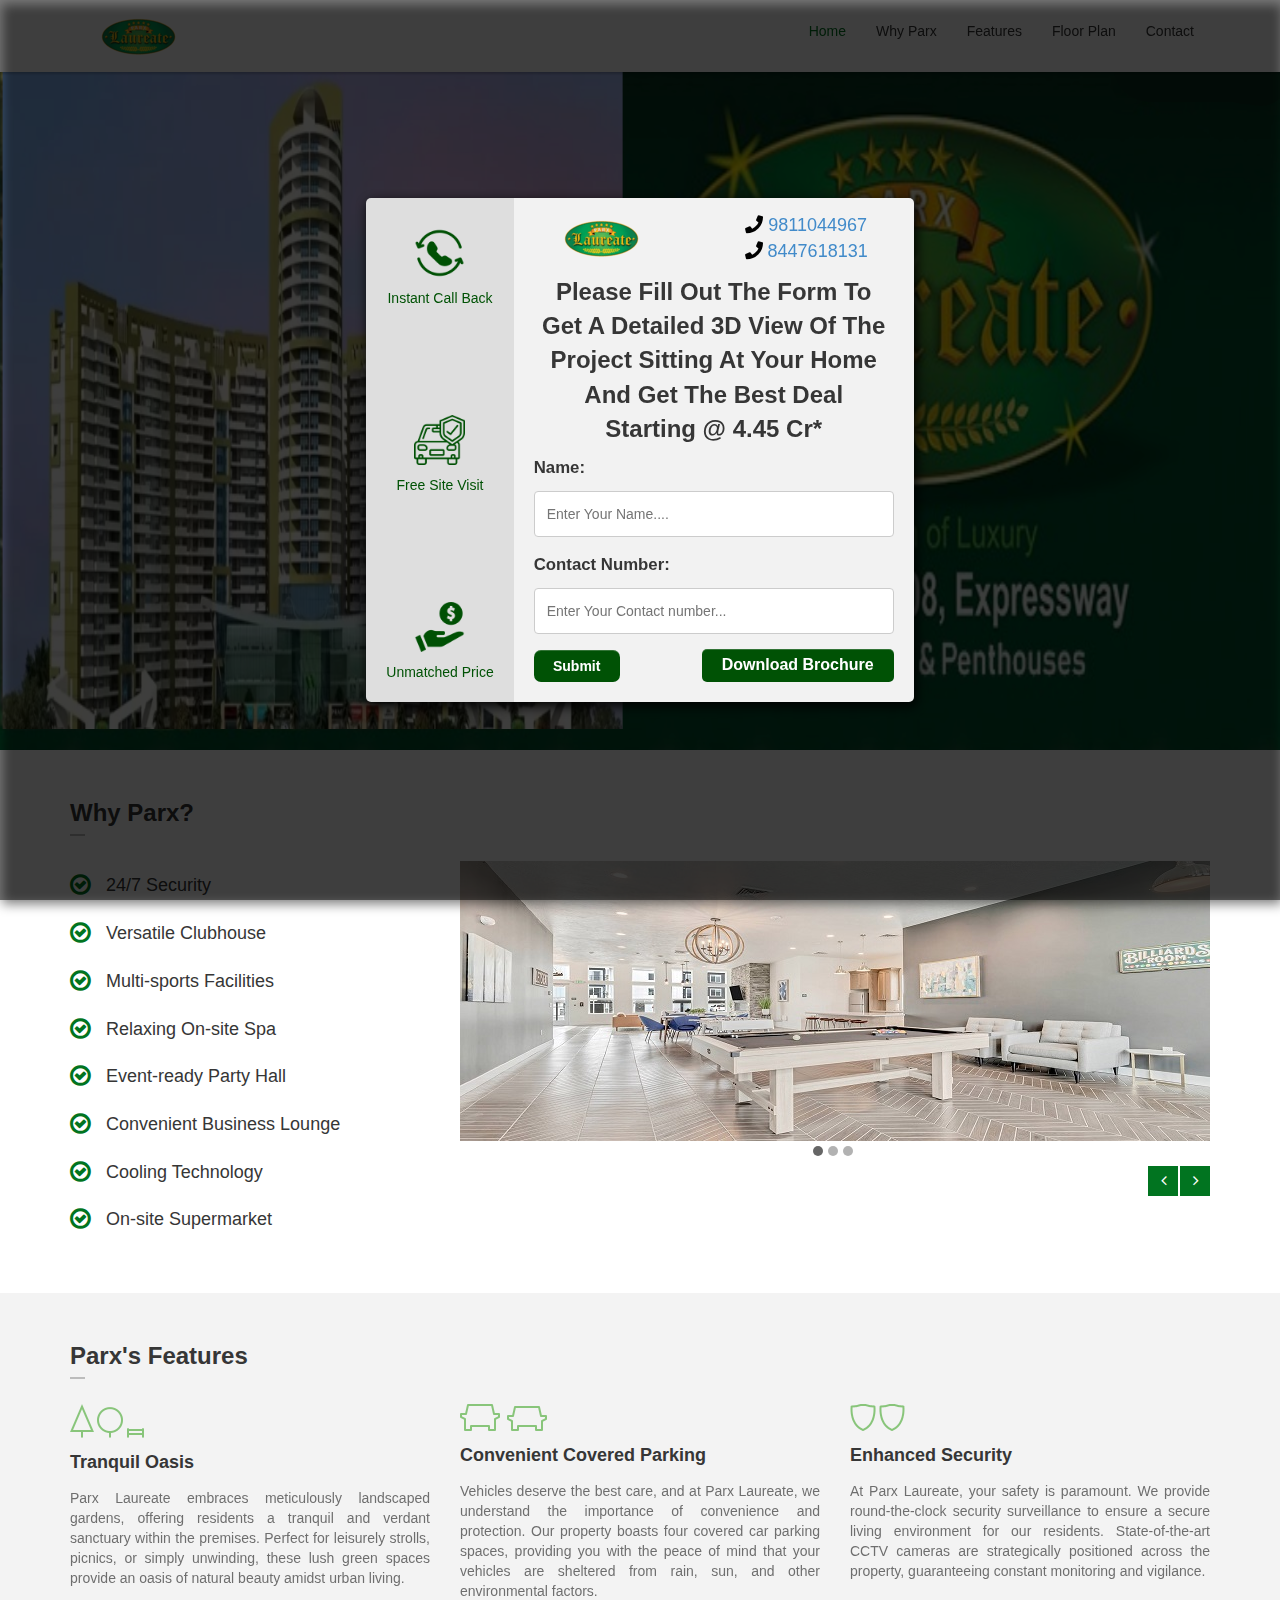
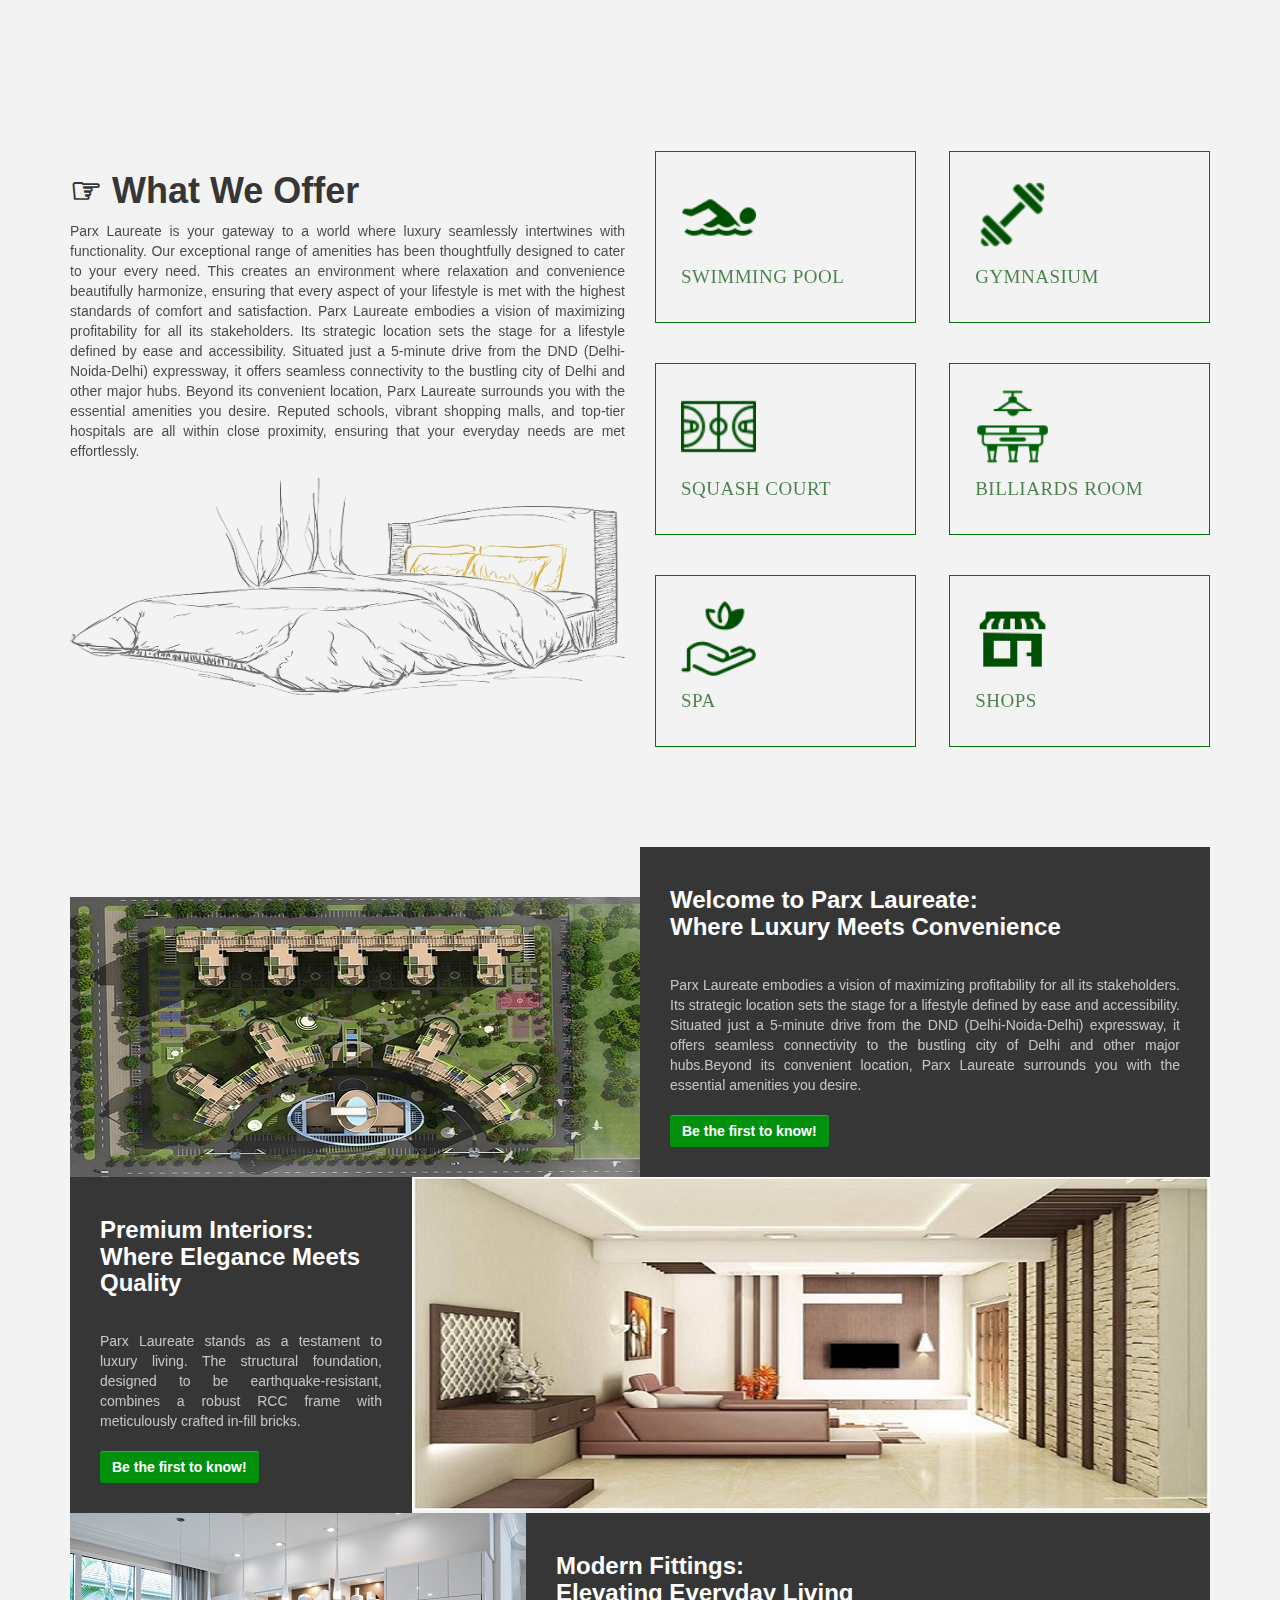
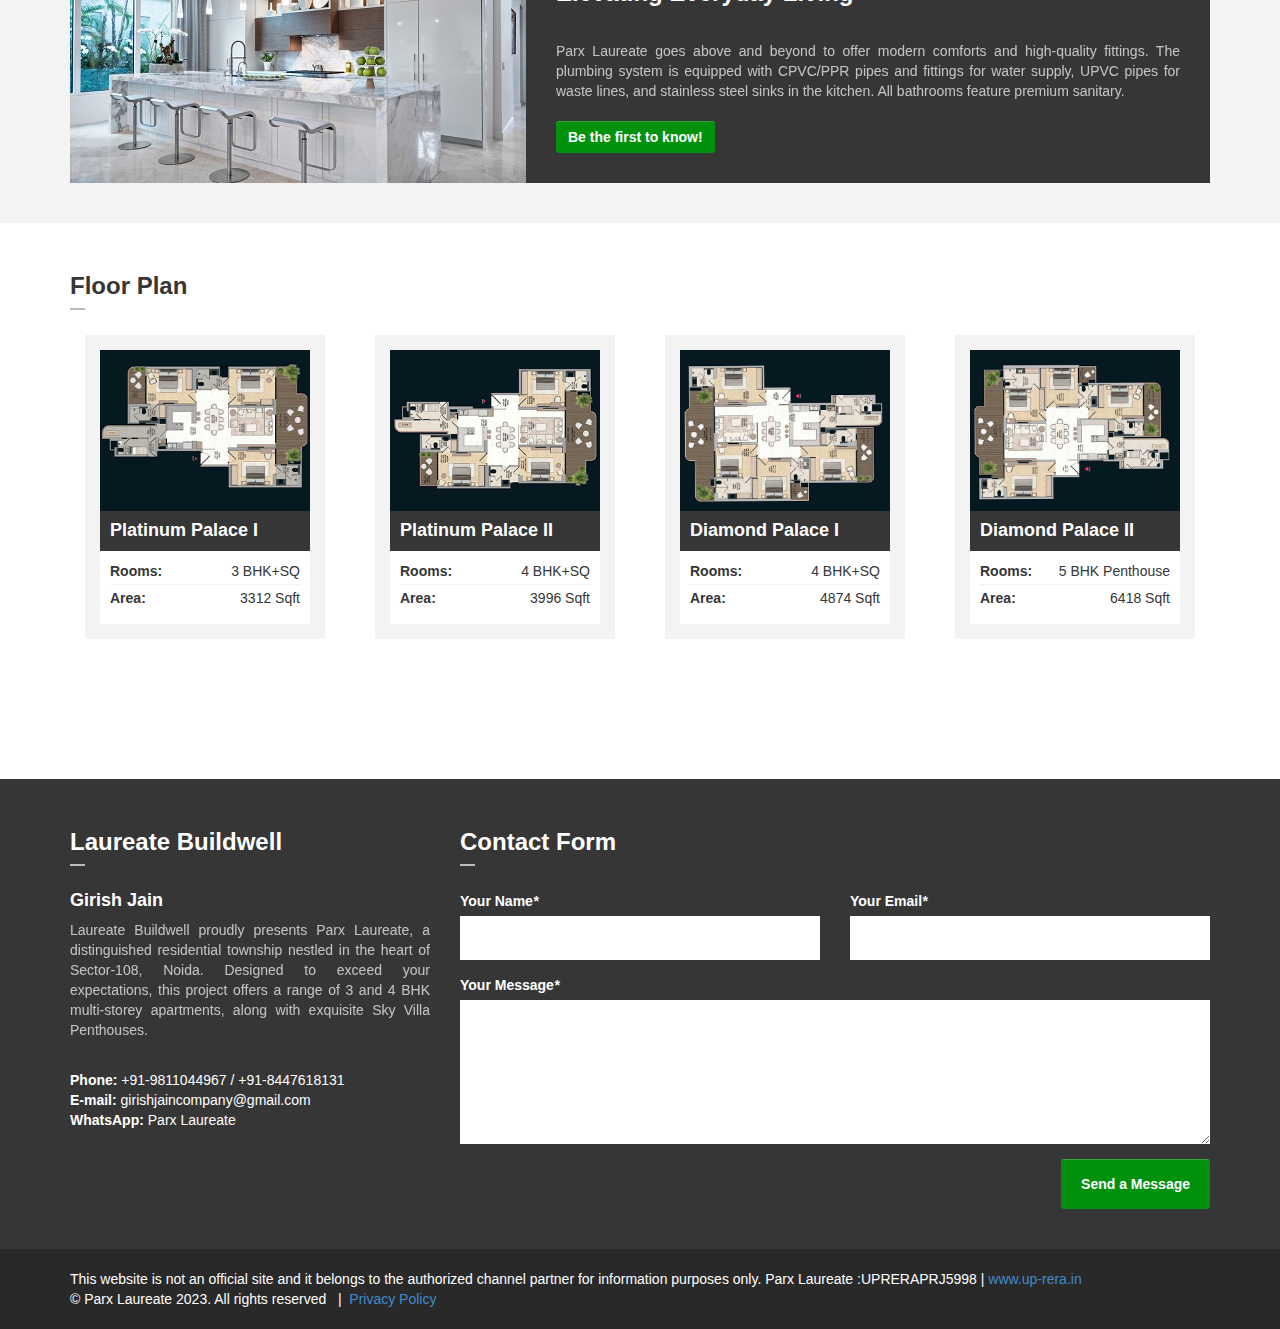
<file: index.html>
<!DOCTYPE html>

<html lang="en-US">
    <head>
        
        <meta charset="UTF-8" />
        <meta name="viewport" content="width=device-width, initial-scale=1.0" />
        <meta name="author" content="Theme Starz" />
        <!-- Add Favicon -->
        <link rel="icon" href="assets/img/l0g0.png" type="image/x-icon" />    
        <link href="assets/fonts/font-awesome-4.0.3/css/font-awesome.min.css" rel="stylesheet" type="text/css" />
        <link rel="stylesheet" href="assets/bootstrap/css/bootstrap.css" type="text/css" />
        <link rel="stylesheet" href="assets/css/owl.carousel.css" type="text/css" />
        <link rel="stylesheet" href="assets/css/magnific-popup.css" type="text/css" />
        <link rel="stylesheet" href="assets/css/style.css" type="text/css" />
        <link
        rel="stylesheet"
        href="https://cdnjs.cloudflare.com/ajax/libs/font-awesome/5.11.2/css/all.min.css"
      />
        <title>Parx Laureate 3/4BHK</title>
    </head>
    
  <body data-spy="scroll" data-target=".navigation" data-offset="90">
   
    <div class="contact_center_c">
      <div class="contact-form-brocher">
        <div>
            <img class="logo00" src="./assets/img/telephone_1667137.png" alt="Logo 1">
            <div class="text">
              Instant Call Back
          </div>
        </div>
        
 
        <div>
            <img class="logo00" src="./assets/img/car-insurance_1518610.png" alt="Logo 2">
            <div class="text">
              Free Site Visit
          </div>
        </div>
        

        <div>
            <img class="logo00" src="./assets/img/coin_2434461.png" alt="Logo 3">
            <div class="text">
              Unmatched Price
          </div>
        </div>
        
    </div>
    <div class="contact-form-containerxx">
      <div class="imagelg">
        <img
        src="./assets/img/logo001.png"
        alt="Your Logo"
        class="contact-form-logo"
        />
      </div>
      
      <div class="contact-form-conhed">
        Please Fill Out The Form To Get A Detailed 3D View Of The Project Sitting At Your Home And Get The Best Deal <br> Starting @ 4.45 Cr*
      </div>
      <form id="contact-form-myForm" class="contact-form-form">
        <label for="contact-form-Name" class="contact-form-label">Name:</label>
        <input
          type="text"
          id="contact-form-Name"
          name="contact-name"
          placeholder="Enter Your Name...."
          required
          class="contact-form-input"
        />
        <label for="contact-form-phone" class="contact-form-label">Contact Number:</label>
        <input
          type="text"
          id="contact-form-phone"
          name="contact-phone"
          placeholder="Enter Your Contact number..."
          required
          class="contact-form-input"
          minlength="10"
          pattern="^[9876][0-9]{9}$"/>
        <button type="submit" class="contact-form-formbut">Submit</button>
        <button type="submit" class="contact-form-formbut1">Download Brochure</button>
      </form>
      <div class="contact-form-contdie">
        <a href="tel:9811044967">
          <i class="fas fa-phone" style="color: black"></i>
          9811044967
        </a>
        <a href="tel:9811044967">
          <i class="fas fa-phone" style="color: black"></i>
          8447618131
        </a>
      </div>
      <div class="contact-form-cross">      <!--cross sign-->
        <!-- <p>X </p> -->
      </div>
      </div>
    </div>
    <section id="home"></section>
    <div class="wrapper">
      <div class="navigation fixed">
        <div class="container">
          <header class="navbar" id="top" role="banner">
            <div class="navbar-header">
              <button
                class="navbar-toggle"
                type="button"
                data-toggle="collapse"
                data-target=".bs-navbar-collapse"
              >
                <span class="sr-only">Toggle navigation</span>
                <span class="icon-bar"></span>
                <span class="icon-bar"></span>
                <span class="icon-bar"></span>
              </button>
              <div class="navbar-brand nav" id="brand">
                <a href="index.html"
                  ><img src="assets/img/logo001.png" alt="brand"
                /></a>
              </div>
            </div>
            <nav
              class="collapse navbar-collapse bs-navbar-collapse navbar-right"
              role="navigation"
            >
              <ul class="nav navbar-nav">
                <li class="active"><a href="#home">Home</a></li>
                <li><a href="#features">Why Parx</a></li>
                <li><a href="#features-boxes">Features</a></li>
                <li><a href="#properties">Floor Plan</a></li>
                <li><a   href=""
                   id="open-contact-form">Contact</a></li>
              </ul>
            </nav>
          </header>
        </div>
      </div>

      <section id="slider">
        <div class="flexslider loading">
          <div id="loading-icon"><i class="fa fa-cog fa-spin"></i></div>
          <ul class="slides">
            <li class="slide"><img class="main1" src="assets/img/bg2.png" alt="" /></li>
            <li class="slide"><img class="main1" src="assets/img/bg11.png" alt="" /></li>
            <!-- <li class="slide"><img class="main1" src="assets/img/bg3.jpg" alt="" /></li> -->
          </ul>
        </div>
        <!-- <div class="slider-banner">
          <div class="container">
            <div class="row custom-column">
              <div class="col-md-8 col-sm-8">
                <div class="title">
                  <h2 class="subtitle111">Possession By 2024 </h2>
                  <h3>Call Now : &#160<a class="hidingno" href="tel:9811044967"> 9811044967</a> &#160/&#160 <a class="hidingno" href="tel:8447618131">8447618131</a></h3>
                </div>
              </div>
              <div class="col-md-4 col-sm-4">
                <div class="form-slider-wrapper">
                  <header>
                    <h3>Get The Best Deal Now!</h3>
                    <h2>📞<a href="tel:9811044967">9811044967</a></h2>
                  </header>
                  <hr />
                  <form  id="myForm">
                    <div class="form-group">
                      <label for="name">Your Name<em>*</em></label>
                      <input
                        type="text"
                        class="form-control"
                        id="name"
                        name="from_name"
                        required
                      />
                    </div>
                    <div class="form-group">
                      <label for="email">Your Email<em>*</em></label>
                      <input
                        type="email"
                        class="form-control"
                        id="email"
                        name="from_mail"
                        required
                      />
                    </div>
                    <div class="form-group">
                      <label for="phone">Your Phone<em>*</em></label>
                      <input
                        type="text"
                        class="form-control"
                        id="phone"
                        name="from_phone"
                        required
                      />
                    </div>
                    <div class="form-group">
                      <div id="form-slider-status"></div>
                      <button
                        type="submit"
                        id="form-slider-submit"
                        class="btn btn-default"
                      >
                          Get Notified!
                        </button>
                    </div>
                  </form>
                  <figure>*Required Fields</figure>
                </div>
              </div>
            </div>
          </div>
        </div> -->
      </section>
      
      
      <section id="features" class="block">
        <div class="container">
          <header><h3>Why Parx?</h3></header>
          <div class="row">
            <div class="col-md-4 col-sm-4">
              <ul class="features-list">
                <li>24/7 Security</li>
                <li>Versatile Clubhouse
                </li>
                <li>Multi-sports Facilities</li>
                <li>Relaxing On-site Spa
                </li>
                <li>Event-ready Party Hall
                </li>
                <li>Convenient Business Lounge</li>
                <li>Cooling Technology</li>
                <li>On-site Supermarket</li>
              </ul>
            </div>
            <div class="col-md-8 col-sm-8">
              <div class="image-carousel">
                <div class="image-carousel-slide">
                    <a href="assets/img/s1.jpg" class="image-popup">
                        <img src="assets/img/s1.jpg" alt="" />
                      </a>
                </div>
                <div class="image-carousel-slide">
                    <a href="assets/img/s2.jpg" class="image-popup">
                        <img src="assets/img/s2.jpg" alt="" />
                      </a>
                  
                </div>
                <div class="image-carousel-slide">
                  <a href="assets/img/s3.jpg" class="image-popup">
                    <img src="assets/img/s3.jpg" alt="" />
                  </a>
                </div>
              </div>
            </div>
          </div>
        </div>
      </section>
      <section id="features-boxes" class="block background-color-grey-light">
        <div class="container">
          <header><h3>Parx's Features</h3></header>
          <div class="row">
            <div class="col-md-4 col-sm-4">
              <div class="feature-box">
                <header>
                  <img src="assets/img/icon-01.png" alt="" />
                  <h4>Tranquil Oasis

                  </h4>
                </header>
                <p>Parx Laureate embraces meticulously landscaped gardens, offering residents a tranquil and verdant sanctuary within the premises. Perfect for leisurely strolls, picnics, or simply unwinding, these lush green spaces provide an oasis of natural beauty amidst urban living.
                </p>
              </div>
            </div>
            <div class="col-md-4 col-sm-4">
              <div class="feature-box">
                <header>
                  <img src="assets/img/icon-02.png" alt="" />
                  <h4>Convenient Covered Parking</h4>
                </header>
                <p>Vehicles deserve the best care, and at Parx Laureate, we understand the importance of convenience and protection. Our property boasts four covered car parking spaces, providing you with the peace of mind that your vehicles are sheltered from rain, sun, and other environmental factors. 
                </p>
              </div>
            </div>
            <div class="col-md-4 col-sm-4">
              <div class="feature-box">
                <header>
                  <img src="assets/img/icon-03.png" alt="" />
                  <h4>Enhanced Security</h4>
                </header>
                <p>
                  At Parx Laureate, your safety is paramount. We provide round-the-clock security surveillance to ensure a secure living environment for our residents. State-of-the-art CCTV cameras are strategically positioned across the property, guaranteeing constant monitoring and vigilance.
                </p>
              </div>
            </div>
          </div>
        </div>
      </section>
      <section>
        <div class="container-fluid amenities-container" id="amenities">
          <div class="container">
            <div class="row">
              <div class="col-sm-12 col-md-6 col-lg-6 left-col">
                <header><h2>&#9758; What We Offer</h2></header>
                <p></p>
                <p>
                  Parx Laureate is your gateway to a world where luxury seamlessly intertwines with functionality. Our exceptional range of amenities has been thoughtfully designed to cater to your every need. This creates an environment where relaxation and convenience beautifully harmonize, ensuring that every aspect of your lifestyle is met with the highest standards of comfort and satisfaction.

                  Parx Laureate embodies a vision of maximizing profitability for all its stakeholders. Its strategic location sets the stage for a lifestyle defined by ease and accessibility. Situated just a 5-minute drive from the DND (Delhi-Noida-Delhi) expressway, it offers seamless connectivity to the bustling city of Delhi and other major hubs.

                  Beyond its convenient location, Parx Laureate surrounds you with the essential amenities you desire. Reputed schools, vibrant shopping malls, and top-tier hospitals are all within close proximity, ensuring that your everyday needs are met effortlessly.
                </p>
                <div class="spaiage"><img
                  src="./assets/img/sketch-furniture-bedroom-drawing-bed-041b248ef4af1d0eb52ffbd78ba34c5f-removebg-preview.png"
                  alt="PARX LAUREATE"
                /></div>
                
              </div>
              <div class="col-sm-12 col-md-6 col-lg-6 right-col">
                <div class="amenities-container-box">
                  <div class="amenity-box">
                    <img
                      src="./assets/img/icons8-swimming-64.png"
                      alt="PARX LAUREATE"
                      class="img-fluid amenities-img"
                    />
                    <p>SWIMMING POOL</p>
                    <!-- <p class="amenity-p-content">2100+ car parks, including valet service, for hassle-free shopping and dining</p> -->
                  </div>
                  <div class="amenity-box">
                    <img
                      src="./assets/img/icons8-gym-50.png"
                      alt="PARX LAUREATE"
                      class="img-fluid amenities-img"
                    />
                    <p>GYMNASIUM</p>
                    <!-- <p class="amenity-p-content">Unwavering protection: 24/7 security to enhance your mall experience confidently.</p> -->
                  </div>
                  <div class="amenity-box">
                    <img
                      src="./assets/img/icons8-basketball-court-50.png"
                      alt="PARX LAUREATE"
                      class="img-fluid amenities-img"
                    />
                    <p>SQUASH COURT</p>
                    <!-- <p class="amenity-p-content">Effortless shopping, just steps away from Direct Access Metro Station.</p> -->
                  </div>
                  <div class="amenity-box">
                    <img
                      src="./assets/img/icons8-pool-table-68.png"
                      alt="PARX LAUREATE"
                      class="img-fluid amenities-img"
                    />
                    <p>BILLIARDS ROOM</p>
                    <!-- <p class="amenity-p-content">Enjoy smooth movement with wide 5.5-9m corridors for ultimate convenience.</p> -->
                  </div>
                  <div class="amenity-box">
                    <img
                      src="./assets/img/icons8-spa-care-64.png"
                      alt="PARX LAUREATE"
                      class="img-fluid amenities-img"
                    />
                    <p>SPA</p>
                    <!-- <p class="amenity-p-content">Enjoy smooth movement with wide 5.5-9m corridors for ultimate convenience.</p> -->
                  </div>
                  <div class="amenity-box">
                    <img
                      src="./assets/img/icons8-shop-64.png"
                      alt="PARX LAUREATE"
                      class="img-fluid amenities-img"
                    />
                    <p>SHOPS</p>
                    <!-- <p class="amenity-p-content">Enjoy smooth movement with wide 5.5-9m corridors for ultimate convenience.</p> -->
                  </div>
                </div>
              </div>
            </div>
          </div>
        </div>
      </section>
      <section id="boxes" class="block background-color-grey-light">
        <div class="container">
          <div class="box">
            <div class="image width-50 pull-left">
              <img src="assets/img/do1.jpg" class="top-50" alt="" />
            </div>
            <div class="description width-50">
              <div class="description-wrapper">
                <header>
                  <h3>
                    Welcome to Parx Laureate:  <br />
                    Where Luxury Meets Convenience
                  </h3>
                </header>
                <p>
                  Parx Laureate embodies a vision of maximizing profitability for all its stakeholders. Its strategic location sets the stage for a lifestyle defined by ease and accessibility. Situated just a 5-minute drive from the DND (Delhi-Noida-Delhi) expressway, it offers seamless connectivity to the bustling city of Delhi and other major hubs.Beyond its convenient location, Parx Laureate surrounds you with the essential amenities you desire.
                </p>
                <a href="#home" class="btn roll">Be the first to know!</a>
              </div>
            </div>
          </div>
          <div class="box">
            <div class="description width-30 pull-left">
              <div class="description-wrapper top-180">
                <header><h3>
                  Premium Interiors: Where Elegance Meets Quality</h3></header>
                <p>
                  Parx Laureate stands as a testament to luxury living. The structural foundation, designed to be earthquake-resistant, combines a robust RCC frame with meticulously crafted in-fill bricks.
                </p>
                <a href="#home" class="btn roll">Be the first to know!</a>
              </div>
            </div>
            <div class="image width-70">
              <img src="assets/img/d02.jpg" alt="" />
            </div>
          </div>
          <!-- <section class="video">
            <iframe width="944" height="531" src="https://www.youtube.com/embed/_XMeqGXvhHc" title="Mahagun Manorialle | Sample Flat Tour | Construction Update | Noida Sector 128 | Girish Jain" frameborder="0" allow="accelerometer; autoplay; clipboard-write; encrypted-media; gyroscope; picture-in-picture; web-share" allowfullscreen></iframe>

          </section> -->
          <div class="box with-empty-space">
            <div class="width-40 pull-left">
              <div class="empty-space">
                <img src="assets/img/do3.jpg" alt="" />
              </div>
            </div>
            <div class="description width-60">
              <div class="description-wrapper">
                <header>
                  <h3>
                    Modern  Fittings:  <br />
                    Elevating Everyday Living
                  </h3>
                </header>
                <p>
                  Parx Laureate goes above and beyond to offer modern comforts and high-quality fittings. The plumbing system is equipped with CPVC/PPR pipes and fittings for water supply, UPVC pipes for waste lines, and stainless steel sinks in the kitchen. All bathrooms feature premium sanitary.
                </p>
                <a href="#home" class="btn roll">Be the first to know!</a>
              </div>
            </div>
          </div>
        </div>
      </section>
      <section id="properties" class="block">
        <div class="container">
          <header><h3>Floor Plan</h3></header>
          <link
            rel="stylesheet"
            href="https://unpkg.com/swiper/swiper-bundle.min.css"
          />
          <script src="https://unpkg.com/swiper/swiper-bundle.min.js"></script>

          <div class="swiper-container">
            <div class="swiper-wrapper">
              <div class="swiper-slide">
                <div class="col-md-3 col-sm-3">
                  <div class="property-wrapper">
                    <div class="property">
                      <a href="#home">
                        <div class="image-wrapper">
                          <img src="assets/img/3bhk-1.png" alt="" />
                        </div>
                      </a>
                      <header><h4>Platinum Palace I</h4></header>
                      <div class="description">
                        <dl>
                          <dt>Rooms:</dt>
                          <dd>3 BHK+SQ</dd>
                          <dt>Area:</dt>
                          <dd>3312 Sqft</dd>
                        </dl>
                      </div>
                    </div>
                  </div>
                </div>
              </div>

              <div class="swiper-slide">
                <div class="col-md-3 col-sm-3">
                  <div class="property-wrapper">
                    <div class="property">
                        <a href="#home">
                        <div class="image-wrapper">
                          <img src="assets/img/3bhk-2.png" alt="" />
                        </div>
                      </a>
                      <header><h4>Platinum Palace II</h4></header>
                      <div class="description">
                        <dl>
                          <dt>Rooms:</dt>
                          <dd>4 BHK+SQ</dd>
                          <dt>Area:</dt>
                          <dd>3996 Sqft</dd>
                        </dl>
                      </div>
                    </div>
                  </div>
                </div>
              </div>

              <div class="swiper-slide">
                <div class="col-md-3 col-sm-3">
                  <div class="property-wrapper">
                    <div class="property">
                        <a href="#home">
                        <div class="image-wrapper">
                          <img src="assets/img/4bhk-1.png" alt="" />
                        </div>
                      </a>
                      <header><h4>Diamond Palace I</h4></header>
                      <div class="description">
                        <dl>
                          <dt>Rooms:</dt>
                          <dd>4 BHK+SQ</dd>
                          <dt>Area:</dt>
                          <dd>4874 Sqft</dl>
                        </dl>
                      </div>
                    </div>
                  </div>
                </div>
              </div>

              <div class="swiper-slide">
                <div class="col-md-3 col-sm-3">
                  <div class="property-wrapper">
                    <div class="property">
                        <a href="#home">
                        <div class="image-wrapper">
                          <img src="assets/img/4bhk-2.png" alt="" />
                        </div>
                      </a>
                      <header><h4>Diamond Palace II</h4></header>
                      <div class="description">
                        <dl>
                          <dt>Rooms:</dt>
                          <dd>5 BHK Penthouse</dd>
                          <dt>Area:</dt>
                          <dd>6418 Sqft</dd>
                        </dl>
                      </div>
                    </div>
                  </div>
                </div>
              </div>

              <!-- <div class="swiper-slide">
                <div class="col-md-3 col-sm-3">
                  <div class="property-wrapper">
                    <div class="property">
                        <a href="#home">
                        <div class="image-wrapper">
                          <img src="assets/img/4bhk-1.png" alt="" />
                        </div>
                      </a>
                      <header><h4>Sapphire Palace I</h4></header>
                      <div class="description">
                        <dl>
                          <dt>Rooms:</dt>
                          <dd>5BHK</dd>
                          <dt>Area:</dt>
                          <dd>5900 Sqft</dd>
                        </dl>
                      </div>
                    </div>
                  </div>
                </div>
              </div>

              <div class="swiper-slide">
                <div class="col-md-3 col-sm-3">
                  <div class="property-wrapper">
                    <div class="property">
                        <a href="#home">
                        <div class="image-wrapper">
                          <img src="assets/img/4bhk-2.png" alt="" />
                        </div>
                      </a>
                      <header><h4>Sapphire Palace II</h4></header>
                      <div class="description">
                        <dl>
                          <dt>Rooms:</dt>
                          <dd>5BHK</dd>
                          <dt>Area:</dt>
                          <dd>6100 Sqft</dd>
                        </dl>
                      </div>
                    </div>
                  </div>
                </div>
              </div>
            </div> -->

            <div class="swiper-button-next"></div>
            <div class="swiper-button-prev"></div>
          </div>

          <!-- Initialize Swiper -->
          <script>
            var swiper = new Swiper(".swiper-container", {
              slidesPerView: 1,
              spaceBetween: 20,
              navigation: {
                nextEl: ".swiper-button-next",
                prevEl: ".swiper-button-prev",
              },
              breakpoints: {
                601: {
                  slidesPerView: 4,
                },
              },
            });
          </script>
          
          
        </div>
      </section>
      <section id="testimonials" class="block">
        <div class="container">
          <div class="owl-carousel testimonials-carousel">
          </div>
        </div>
      </section>
      
      <section
        id="contact"
        class="block background-color-grey-dark has-dark-background"
      >
        <div class="container">
          <div class="row">
            <div class="col-md-4 col-sm-4">
              <header><h3>Laureate Buildwell</h3></header>
              <section class="agent">
                <div class="agent-id">
                  <div class="agent-wrapper">
                    <h4>Girish Jain</h4>
                    <p>
                      Laureate Buildwell proudly presents Parx Laureate, a distinguished residential township nestled in the heart of Sector-108, Noida. Designed to exceed your expectations, this project offers a range of 3 and 4 BHK multi-storey apartments, along with exquisite Sky Villa Penthouses.
                    </p>
                  </div>
                </div>
                <div class="agent-contact">
                    <div>
                        <strong>Phone:</strong>
                        <a href="tel:9811044967">+91-9811044967</a> / <a href="tel:8447618131">+91-8447618131</a>
                    </div>
                    
                  <div>
                    <strong>E-mail:</strong>
                    <a href="mailto:girishjaincompany@gmail.com">girishjaincompany@gmail.com</a>
                  </div>
                  <div>
                    <strong>WhatsApp:</strong>
                    <a href="https://wa.me/918447618131?text=Hello%20Parx%20Laureate!!" target="_blank">Parx Laureate  </a>
                </div>
                
              </section>
            </div>
            <div class="col-md-8 col-sm-8">
              <header><h3>Contact Form</h3></header>
              <form id="myForm1">
                <div class="row">
                  <div class="col-md-6">
                    <div class="form-group">
                      <label for="contact-form-name">Your Name<em>*</em></label>
                      <input
                        type="text"
                        class="form-control"
                        id="contact-form-name"
                        name="contact-name"
                        required
                      />
                    </div>
                  </div>
                  <div class="col-md-6">
                    <div class="form-group">
                      <label for="contact-form-email"
                        >Your Email<em>*</em></label
                      >
                      <input
                        type="email"
                        class="form-control"
                        id="contact-form-email"
                        name="contact-email"
                        required
                      />
                    </div>
                  </div>
                </div>
                <div class="row">
                  <div class="col-md-12">
                    <div class="form-group">
                      <label for="contact-form-message"
                        >Your Message<em>*</em></label
                      >
                      <textarea
                        class="form-control"
                        id="contact-form-message"
                        rows="6"
                        name="contact-message"
                        required
                      ></textarea>
                    </div>
                  </div>
                </div>
                <div class="form-group">
                  <button
                    type="submit"
                    class="btn pull-right btn-large"
                    id="form-contact-submit"
                  >
                    Send a Message
                  </button>
                </div>
                <div id="form-status"></div>
              </form>
            </div>
          </div>
        </div>
      </section>
      <footer id="footer">
        <div class="container">
            <figure>This website is not an official site and it belongs to the authorized channel partner for information purposes only.
              Parx Laureate :UPRERAPRJ5998 | <a href="http://www.up-rera.in">www.up-rera.in</a>
            </figure>
            <figure>© Parx Laureate 2023. All rights reserved &nbsp;&nbsp;|&nbsp;&nbsp;<a href="private_policy.html" target="_blank">Privacy Policy</a>
            </figure>
        </div>
      </footer>   
    </div>
    <script type="text/javascript" src="assets/js/jquery-2.1.0.min.js"></script>
    <script
      type="text/javascript"
      src="assets/js/jquery-migrate-1.2.1.min.js"
    ></script>
    <script
      type="text/javascript"
      src="assets/bootstrap/js/bootstrap.min.js"
    ></script>
    <script type="text/javascript" src="assets/js/owl.carousel.min.js"></script>
    <script
      type="text/javascript"
      src="assets/js/jquery.flexslider-min.js"
    ></script>
    <script
      type="text/javascript"
      src="assets/js/jquery.validate.min.js"
    ></script>
    <script type="text/javascript" src="assets/js/retina-1.1.0.min.js"></script>
    <script
      type="text/javascript"
      src="assets/js/jquery.magnific-popup.min.js"
    ></script>
    <script type="text/javascript" src="assets/js/jquery.fitvids.js"></script>
    <script type="text/javascript" src="assets/js/scrollReveal.min.js"></script>
    <script type="text/javascript" src="assets/js/custom.js"></script>
  </body>
</html>
</file>
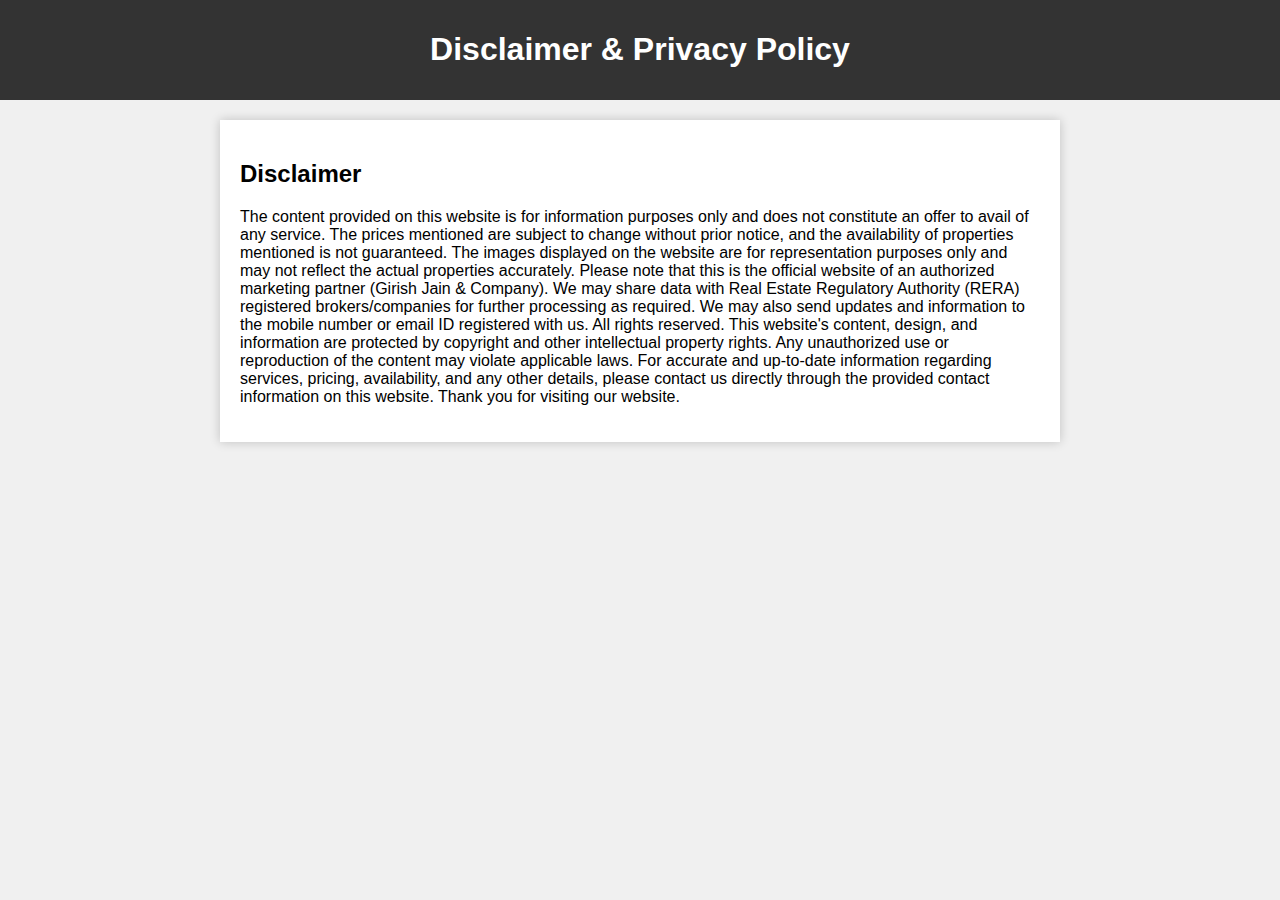
<file: private_policy.html>
<!DOCTYPE html>
<html>
  <head>
    <link rel="icon" href="assets/img/l0g0.png" type="image/x-icon" />
    <title>Disclaimer & Privacy Policy</title>
  </head>
  <body
    style="
      font-family: Arial, sans-serif;
      margin: 0;
      padding: 0;
      background-color: #f0f0f0;
    "
  >
    <header
      style="
        background-color: #333;
        color: #fff;
        text-align: center;
        padding: 10px;
      "
    >
      <h1>Disclaimer & Privacy Policy</h1>
    </header>

    <div
      style="
        max-width: 800px;
        margin: 20px auto;
        padding: 20px;
        background-color: #fff;
        box-shadow: 0px 0px 10px rgba(0, 0, 0, 0.2);
      "
    >
      <h2>Disclaimer</h2>
      <p>
        The content provided on this website is for information purposes only
        and does not constitute an offer to avail of any service. The prices
        mentioned are subject to change without prior notice, and the
        availability of properties mentioned is not guaranteed. The images
        displayed on the website are for representation purposes only and may
        not reflect the actual properties accurately. Please note that this is
        the official website of an authorized marketing partner (Girish Jain &
        Company). We may share data with Real Estate Regulatory Authority (RERA)
        registered brokers/companies for further processing as required. We may
        also send updates and information to the mobile number or email ID
        registered with us. All rights reserved. This website's content, design,
        and information are protected by copyright and other intellectual
        property rights. Any unauthorized use or reproduction of the content may
        violate applicable laws. For accurate and up-to-date information
        regarding services, pricing, availability, and any other details, please
        contact us directly through the provided contact information on this
        website. Thank you for visiting our website.
      </p>
    </div>
  </body>
</html>
</file>
<file: assets/css/style.css>
a {
  -moz-transition: 0.2s;
  -o-transition: 0.2s;
  -webkit-transition: 0.2s;
  transition: 0.2s;
  outline: none !important;
}

body {
  background-color: #fff;
  color: #363636;
  font-family: "Arial", sans-serif;
  font-size: 14px;
}

h1 {
  font-size: 48px;
  font-weight: bold;
}

h2 {
  font-size: 36px;
  font-weight: bold;
}

h3 {
  font-size: 24px;
  font-weight: bold;
  margin-bottom: 35px;
  margin-top: 10px;
  position: relative;
}

h3:after {
  background-color: #bcbcbc;
  bottom: -10px;
  content: "";
  height: 2px;
  left: 0;
  width: 15px;
  position: absolute;
  z-index: 0;
}

h4 {
  font-size: 18px;
  font-weight: bold;
}

hr {
  margin: 5px 0;
}

p {
  filter: progid:DXImageTransform.Microsoft.Alpha(Opacity=70);
  opacity: 0.7;
  text-align: justify;
  line-height: 20px;
}

#slider {
  position: relative;
  z-index: 1;
}

#slider .flexslider {
  -moz-box-shadow: none;
  -webkit-box-shadow: none;
  box-shadow: none;
  -moz-border-radius: 0px;
  -webkit-border-radius: 0px;
  border-radius: 0px;
  height: 750px;
  overflow: hidden;
  border: none;
  margin: 0;
  position: relative;
}

#slider .flexslider:hover .flex-direction-nav .flex-next,
#slider .flexslider:hover .flex-direction-nav .flex-prev {
  filter: progid:DXImageTransform.Microsoft.Alpha(enabled=false);
  opacity: 1;
}

#slider .flexslider.fixed {
  position: fixed;
}

#slider .flexslider .slides {
  height: 100%;
  list-style: none;
  padding: 0;
}

#slider .flexslider .slides .slide {
  height: 100%;
}

#slider .flexslider .slides .slide video {
  width: 100%;
}

#slider .flexslider .slides .slide img {
  display: block;
}

#slider .flexslider .flex-direction-nav {
  list-style: none;
  height: 100%;
  width: 100%;
  top: 0;
}

#slider .flexslider .flex-direction-nav .flex-next,
#slider .flexslider .flex-direction-nav .flex-prev {
  -moz-transition: 0.4s;
  -o-transition: 0.4s;
  -webkit-transition: 0.4s;
  transition: 0.4s;
  filter: progid:DXImageTransform.Microsoft.Alpha(Opacity=0);
  opacity: 0;
  background-color: transparent;
  height: 50px;
  width: 50px;
  position: absolute;
  z-index: 10;
  bottom: 0;
  top: 0;
  margin: auto;
}

#slider .flexslider .flex-direction-nav .flex-next:hover,
#slider .flexslider .flex-direction-nav .flex-prev:hover {
  background-color: rgba(0, 0, 0, 0.3);
}

#slider .flexslider .flex-direction-nav .flex-next:before,
#slider .flexslider .flex-direction-nav .flex-prev:before {
  display: none;
}

#slider .flexslider .flex-direction-nav .flex-next:after,
#slider .flexslider .flex-direction-nav .flex-prev:after {
  text-shadow: none;
  -webkit-font-smoothing: antialiased;
  font-family: 'fontawesome';
  speak: none;
  font-weight: normal;
  font-variant: normal;
  line-height: 1;
  text-transform: none;
  color: #fff;
  font-size: 48px;
  position: absolute;
  right: 15px;
  top: 0px;
  z-index: 2;
}

#slider .flexslider .flex-direction-nav .flex-next {
  right: 10px;
}

#slider .flexslider .flex-direction-nav .flex-next:after {
  content: "\f105";
}

#slider .flexslider .flex-direction-nav .flex-prev {
  left: 10px;
}

#slider .flexslider .flex-direction-nav .flex-prev:after {
  content: "\f104";
  right: 16px;
}

.background-color-grey-light {
  background-color: #f3f3f3;
}

.background-color-grey-dark {
  background-color: #363636;
}

.background-color-grey-dark a {
  color: #fff;
}

.background-color-grey-dark a:hover {
  color: #ff6f05;
}

.has-dark-background {
  color: #fff;
}

.navigation-hide {
  filter: progid:DXImageTransform.Microsoft.Alpha(Opacity=0);
  opacity: 0;
  -moz-transition: 0.4s;
  -o-transition: 0.4s;
  -webkit-transition: 0.4s;
  transition: 0.4s;
}

.navigation-show {
  filter: progid:DXImageTransform.Microsoft.Alpha(enabled=false);
  opacity: 1;
  -moz-transition: 0.4s;
  -o-transition: 0.4s;
  -webkit-transition: 0.4s;
  transition: 0.4s;
}

.width-10 {
  width: 10%;
}

.width-20 {
  width: 20%;
}

.width-30 {
  width: 30%;
}

.width-40 {
  width: 40%;
}

.width-50 {
  width: 50%;
}

.width-60 {
  width: 60%;
}

.width-70 {
  width: 70%;
}

.width-80 {
  width: 80%;
}

.width-90 {
  width: 90%;
}

.width-100 {
  width: 100%;
}

.top-0 {
  margin-top: 0;
  background-color: #f3f3f3;
  position: relative;
}

.top-10 {
  margin-top: 10px;
  background-color: #f3f3f3;
  position: relative;
}

.top-20 {
  margin-top: 20px;
  background-color: #f3f3f3;
  position: relative;
}

.top-30 {
  margin-top: 30px;
  background-color: #f3f3f3;
  position: relative;
}

.top-40 {
  margin-top: 40px;
  background-color: #f3f3f3;
  position: relative;
}

.top-50 {
  margin-top: 50px;
  background-color: #f3f3f3;
  position: relative;
}

.top-60 {
  margin-top: 60px;
  background-color: #f3f3f3;
  position: relative;
}

.top-70 {
  margin-top: 70px;
  background-color: #f3f3f3;
  position: relative;
}

.top-80 {
  margin-top: 80px;
  background-color: #f3f3f3;
  position: relative;
}

.top-90 {
  margin-top: 90px;
  background-color: #f3f3f3;
  position: relative;
}

.top-100 {
  margin-top: 100px;
  background-color: #f3f3f3;
  position: relative;
}

.top-110 {
  margin-top: 110px;
  background-color: #f3f3f3;
  position: relative;
}

.top-120 {
  margin-top: 120px;
  background-color: #f3f3f3;
  position: relative;
}

.top-130 {
  margin-top: 130px;
  background-color: #f3f3f3;
  position: relative;
}

.top-140 {
  margin-top: 140px;
  background-color: #f3f3f3;
  position: relative;
}

.top-150 {
  margin-top: 150px;
  background-color: #f3f3f3;
  position: relative;
}

.top-160 {
  margin-top: 160px;
  background-color: #f3f3f3;
  position: relative;
}

.top-170 {
  margin-top: 170px;
  background-color: #f3f3f3;
  position: relative;
}

.top-180 {
  /* margin-top: 64px; */
  background-color: #f3f3f3;
  position: relative;
}

.top-190 {
  margin-top: 190px;
  background-color: #f3f3f3;
  position: relative;
}

.top-200 {
  margin-top: 200px;
  background-color: #f3f3f3;
  position: relative;
}

/****
  A
****/
.agent .agent-id {
  display: table;
  margin-bottom: 20px;
}

.agent .agent-id h4 {
  margin-top: 0;
}

.agent .agent-id img {
  float: left;
}

.agent .agent-id .agent-wrapper {
  text-align: justify;
}

/****
  B
****/
.block {
  padding: 40px 0;
}

.box {
  display: table;
}

.box .empty-space {
  background-color: #f3f3f3;
  background-image: url(../img/do3.jpg);
}

.box .image {
  background-color: #f3f3f3;
  display: inline-block;
}

.box .image img {
  max-width: 100%;
}

.box .description {
  display: inline-block;
  background-color: #f3f3f3;
}

.box .description .description-wrapper {
  background-color: #363636;
  color: #fff;
  display: inline-block;
  padding: 30px;
}

.box .description .description-wrapper h3:after {
  display: none;
}

.box .description .description-wrapper p {
  margin-bottom: 20px;
}

#count-down {
  position: absolute;
  top: 0px;
  left: 0px;
  z-index: 3;
  margin: auto;
  height: 480px;
  bottom: 0px;
  right: 0px;
  text-align: center;
}

#count-down .background {
  background-color: #eb6300;
}

#count-down h2 {
  color: #fff;
  margin-bottom: 60px;
}

#count-down h2:after {
  display: none;
}

#count-down h3 {
  color: #fff;
  margin-top: 20px;
}

#count-down h3:after {
  display: none;
}

.count-down>div {
  display: block !important;
  height: 100% !important;
  width: 100% !important;
  position: relative !important;
  margin-bottom: 30px !important;
}

.count-down>div canvas {
  width: 100% !important;
}

.count-down>div input {
  bottom: 0 !important;
  font-family: inherit !important;
  color: #fff !important;
  font-size: 60px !important;
  font-weight: normal !important;
  left: 0 !important;
  right: 0 !important;
  top: -85px !important;
  margin: auto !important;
  margin: auto !important;
}

/****
  D
****/
.disable-submit-button {
  filter: progid:DXImageTransform.Microsoft.Alpha(Opacity=0);
  opacity: 0;
  pointer-events: none;
  cursor: default;
}

/****
  N
****/
.navigation {
  -moz-box-shadow: 0px 2px 2px rgba(0, 0, 0, 0.2);
  -webkit-box-shadow: 0px 2px 2px rgba(0, 0, 0, 0.2);
  box-shadow: 0px 2px 2px rgba(0, 0, 0, 0.2);
  background-color: #fff;
  position: absolute;
  width: 100%;
  z-index: 99;
}

.navigation.fixed {
  position: fixed;
  width: 100%;
}

.navigation .navbar-collapse {
  padding-right: 0;
}

.navigation .navbar {
  margin-bottom: 0;
  min-height: inherit;
  padding: 15px 0;
}

.navigation .navbar .navbar-brand {
  height: inherit;
  line-height: 0;
  padding: 0;
}

.navigation .navbar .navbar-nav li.active a {
  color: #017420;
}

.navigation .navbar .navbar-nav li a {
  color: #363636;
  line-height: 0;
  margin: 0;
}

.navigation .navbar .navbar-nav li a:hover {
  background-color: transparent;
  color: #02b833;
}

.navigation .navbar .navbar-nav li a:active,
.navigation .navbar .navbar-nav li a:focus {
  background-color: transparent;
}

/****
  F
****/
.feature-box h4 {
  margin: 15px 0;
}

.features-list {
  padding-left: 0;
}

.features-list li {
  font-size: 18px;
  list-style: none;
  padding: 10px 0;
}

.features-list li:before {
  text-shadow: none;
  -webkit-font-smoothing: antialiased;
  font-family: 'fontawesome';
  speak: none;
  font-weight: normal;
  font-variant: normal;
  line-height: 1;
  text-transform: none;
  color: #017420;
  ;
  content: "\f05d";
  font-size: 24px;
  margin-right: 15px;
  position: relative;
  top: 2px;
}

#footer {
  background-color: #292929;
  color: #fff;
  padding: 20px 0;
}

#form-slider-status {
  position: absolute;
  text-align: center;
  width: 100%;
  padding: 20px 0;
}

/****
  I
****/
.image-carousel {
  height: auto;
  overflow: hidden;
  padding-bottom: 40px;
}

.image-carousel img {
  max-width: 100%;
}

.image-carousel p {
  margin-bottom: 20px;
}

.image-carousel .image-carousel-slide .image-carousel-slide-wrapper {
  display: table;
}

.image-carousel .image-carousel-slide .image-carousel-slide-wrapper .inner {
  display: table-cell;
  vertical-align: middle;
}

.image-carousel .owl-buttons {
  bottom: 0px;
  position: absolute;
  right: 0px;
}

.image-carousel .owl-buttons .owl-prev,
.image-carousel .owl-buttons .owl-next {
  -moz-transition: 0.3s;
  -o-transition: 0.3s;
  -webkit-transition: 0.3s;
  transition: 0.3s;
  background-color: #017420;
  display: inline-block;
  height: 30px;
  width: 30px;
  position: relative;
}

.image-carousel .owl-buttons .owl-prev:after,
.image-carousel .owl-buttons .owl-next:after {
  text-shadow: none;
  -webkit-font-smoothing: antialiased;
  font-family: 'fontawesome';
  speak: none;
  font-weight: normal;
  font-variant: normal;
  line-height: 1;
  text-transform: none;
  color: #fff;
  display: inline-block;
  font-size: 16px;
  position: absolute;
  padding: 7px 13px;
}

.image-carousel .owl-buttons .owl-prev:hover,
.image-carousel .owl-buttons .owl-next:hover {
  background-color: #014112;
}

.image-carousel .owl-buttons .owl-next {
  margin-left: 2px;
}

.image-carousel .owl-buttons .owl-next:after {
  content: "\f105";
}

.image-carousel .owl-buttons .owl-prev:after {
  content: "\f104";
}

.infobox-wrapper>img {
  filter: progid:DXImageTransform.Microsoft.Alpha(Opacity=50);
  opacity: 0.5;
  -moz-transition: 0.4s;
  -o-transition: 0.4s;
  -webkit-transition: 0.4s;
  transition: 0.4s;
  position: absolute !important;
  right: 10px;
  top: 10px;
  z-index: 2;
}

.infobox-wrapper>img:hover {
  filter: progid:DXImageTransform.Microsoft.Alpha(enabled=false);
  opacity: 1;
}

.infobox-wrapper .infobox-inner {
  -moz-box-shadow: 0px 2px 2px rgba(0, 0, 0, 0.2);
  -webkit-box-shadow: 0px 2px 2px rgba(0, 0, 0, 0.2);
  box-shadow: 0px 2px 2px rgba(0, 0, 0, 0.2);
  border: 10px solid #f3f3f3;
  font-size: 12px;
  position: relative;
  margin-bottom: 60px;
}

.infobox-wrapper .infobox-inner:after {
  width: 0px;
  height: 0px;
  border-style: solid;
  border-width: 6px 6px 0 6px;
  border-color: #f3f3f3 transparent transparent transparent;
  position: absolute;
  left: 103px;
  content: "";
  bottom: -16px;
}

.infobox-wrapper .infobox-inner .infobox-image {
  width: 220px;
  height: auto;
  overflow: hidden;
  position: relative;
}

.infobox-wrapper .infobox-inner .infobox-image:after {
  display: block;
  content: "";
  position: absolute;
  width: 100%;
  height: 100%;
  top: 0;
}

.infobox-wrapper .infobox-inner .infobox-image img {
  width: 100%;
}

.infobox-wrapper .infobox-inner .infobox-image .infobox-price {
  background-color: #363636;
  color: #fff;
  font-size: 14px;
  font-weight: bold;
  padding: 10px;
  position: absolute;
  bottom: 0px;
  z-index: 2;
}

.infobox-wrapper .infobox-inner .infobox-title {
  font-size: 14px;
  font-weight: bold;
}

.infobox-wrapper .infobox-inner .infobox-title a {
  color: ble;
}

.infobox-wrapper .infobox-inner .infobox-description {
  background-color: #fff;
  padding: 8px;
}

.infobox-wrapper .infobox-inner .infobox-location {
  filter: progid:DXImageTransform.Microsoft.Alpha(Opacity=50);
  opacity: 0.5;
  font-size: 12px;
}

.infobox-wrapper .infobox-inner .fa {
  color: #ff6f05;
  float: right;
  font-size: 18px;
  margin-top: 4px;
}

/****
  L
****/
#loading-icon {
  bottom: 0;
  font-size: 30px;
  height: 50px;
  left: 0;
  margin: auto;
  padding-top: 60px;
  position: absolute;
  right: 0;
  top: 0;
  width: 50px;
  z-index: 5;
}

.loading:before {
  background-color: #fff;
  content: "";
  height: 100%;
  left: 0;
  width: 100%;
  position: absolute;
  top: 0;
  z-index: 4;
}

.logos {
  display: block;
  line-height: 0;
  margin-top: 10px;
  padding: 0 30px;
  text-align: justify;
}

.logos:after {
  content: '';
  display: inline-block;
  width: 100%;
}

.logos .logo {
  display: inline-block;
  margin-bottom: 7px;
  position: relative;
}

.logos .logo a {
  -moz-transition: 0.3s;
  -o-transition: 0.3s;
  -webkit-transition: 0.3s;
  transition: 0.3s;
  filter: progid:DXImageTransform.Microsoft.Alpha(Opacity=80);
  opacity: 0.8;
  padding: 10px;
}

.logos .logo a:hover {
  filter: progid:DXImageTransform.Microsoft.Alpha(enabled=false);
  opacity: 1;
}

/****
  M
****/
#map {
  height: 750px;
}

.marker-style img {
  position: absolute !important;
  top: -1px !important;
  bottom: 0px !important;
  right: 0px;
  left: 0px;
  margin: auto !important;
}

.mfp-close:hover,
.mfp-close:active,
.mfp-close:focus {
  background-color: transparent;
}

/****
  P
****/
.property-wrapper {
  background-color: #f3f3f3;
  margin-bottom: 20px;
  padding: 15px;
}

.property-wrapper .property {
  background-color: #fff;
}

.property-wrapper .property .image-wrapper {
  position: relative;
}

.property-wrapper .property .image-wrapper:after {
  filter: progid:DXImageTransform.Microsoft.Alpha(Opacity=0);
  opacity: 0;
  -moz-transition: 0.4s;
  -o-transition: 0.4s;
  -webkit-transition: 0.4s;
  transition: 0.4s;
  background-color: #363636;
  content: "";
  height: 100%;
  left: 0;
  position: absolute;
  width: 100%;
  top: 0;
}

.property-wrapper .property .image-wrapper:before {
  filter: progid:DXImageTransform.Microsoft.Alpha(Opacity=0);
  opacity: 0;
  -moz-transform: scale(1.2, 1.2);
  -ms-transform: scale(1.2, 1.2);
  -webkit-transform: scale(1.2, 1.2);
  transform: scale(1.2, 1.2);
  -moz-transition: 0.4s;
  -o-transition: 0.4s;
  -webkit-transition: 0.4s;
  transition: 0.4s;
  text-shadow: none;
  -webkit-font-smoothing: antialiased;
  font-family: 'fontawesome';
  speak: none;
  font-weight: normal;
  font-variant: normal;
  line-height: 1;
  text-transform: none;
  content: "\f00e";
  color: #fff;
  font-size: 36px;
  height: 30px;
  position: absolute;
  top: 0;
  left: 0;
  bottom: 0;
  right: 0;
  margin: auto;
  width: 30px;
  z-index: 4;
}

.property-wrapper .property .image-wrapper:hover:after {
  filter: progid:DXImageTransform.Microsoft.Alpha(Opacity=20);
  opacity: 0.2;
}

.property-wrapper .property .image-wrapper:hover:before {
  filter: progid:DXImageTransform.Microsoft.Alpha(Opacity=90);
  opacity: 0.9;
  -moz-transform: scale(1, 1);
  -ms-transform: scale(1, 1);
  -webkit-transform: scale(1, 1);
  transform: scale(1, 1);
}

.property-wrapper .property .image-wrapper img {
  max-width: 100%;
}

.property-wrapper .property header {
  background-color: #363636;
  color: #fff;
  padding: 10px;
}

.property-wrapper .property header h4 {
  margin-bottom: 0;
  margin-top: 0;
}

.property-wrapper .property .description {
  padding: 10px;
}

.property-wrapper .property .description dl {
  margin-bottom: 0;
}

.property-wrapper .property .description dl dt {
  float: left;
}

.property-wrapper .property .description dl dd {
  border-bottom: 1px solid #f3f3f3;
  margin-bottom: 3px;
  padding-bottom: 3px;
  text-align: right;
}

.property-wrapper .property .description dl dd:last-child {
  border: none;
}

/****
  S
****/
.slider-banner {
  background-color: #363636;
  color: #fff;
  padding: 35px 0;
}

.slider-banner .title {
  position: relative;
}

.slider-banner .title h2 {
  margin-bottom: 0px;
  margin-top: 0;
  /* font-size: 30px; */
}

.slider-banner .title i {
  color: #ff6f05;
  font-size: 30px;
  position: absolute;
  top: 0;
  bottom: 0;
  margin: auto;
  height: 30px;
  right: 0;
}

.slider-banner .title .subtitle {
  filter: progid:DXImageTransform.Microsoft.Alpha(Opacity=80);
  opacity: 0.8;
}

.subtitle {
  font-size: 18px;
}

/****
  T
****/
blockquote {
  border: none;
  display: table;
  margin-bottom: 0;
  padding: 20px 10%;
  width: 100%;
}

blockquote figure {
  display: table-cell;
  vertical-align: middle;
  width: 20%;
}

blockquote figure .image {
  border: 10px solid #f3f3f3;
  max-width: 160px;
  position: relative;
}

blockquote figure .image img {
  display: block;
  width: 100%;
}

blockquote .cite {
  display: table-cell;
  vertical-align: middle;
  padding-left: 30px;
}

blockquote .cite p {
  font-size: 24px;
  line-height: 28px;
}

blockquote .cite footer {
  color: #ff6f05;
}

.owl-carousel .owl-pagination {
  text-align: center;
}

.owl-carousel .owl-pagination .owl-page {
  -moz-border-radius: 50%;
  -webkit-border-radius: 50%;
  border-radius: 50%;
  -moz-transition: 0.4s;
  -o-transition: 0.4s;
  -webkit-transition: 0.4s;
  transition: 0.4s;
  background-color: rgba(0, 0, 0, 0.3);
  display: inline-block;
  height: 10px;
  margin-right: 5px;
  width: 10px;
}

.owl-carousel .owl-pagination .owl-page:hover {
  background-color: rgba(0, 0, 0, 0.5);
}

.owl-carousel .owl-pagination .owl-page.active {
  background-color: rgba(0, 0, 0, 0.6);
}

/****
  V
****/
.video {
  visibility: hidden;
}

.video iframe {
  margin-bottom: -5px;
}

.btn,
button {
  -moz-transition: 0.2s;
  -o-transition: 0.2s;
  -webkit-transition: 0.2s;
  transition: 0.2s;
  -moz-border-radius: 3px;
  -webkit-border-radius: 3px;
  border-radius: 3px;
  -moz-box-shadow: 0px 1px 0px 0px rgba(255, 255, 255, 0.2) inset;
  -webkit-box-shadow: 0px 1px 0px 0px rgba(255, 255, 255, 0.2) inset;
  box-shadow: 0px 1px 0px 0px rgba(255, 255, 255, 0.2) inset;
  background-color: #02910c;
  border: none;
  color: #fff;
  font-weight: bold;
  outline: none !important;
}

.btn:hover,
.btn:active,
.btn:focus,
button:hover,
button:active,
button:focus {
  color: #fff;
  background-color: #005205;
}

.btn.btn-framed,
button.btn-framed {
  background-color: transparent;
  border: 2px solid #f3f3f3;
  color: #363636;
  font-weight: bold;
  text-decoration: none;
}

.btn.btn-framed:hover,
button.btn-framed:hover {
  background-color: #f3f3f3;
}

.btn.btn-framed .fa,
button.btn-framed .fa {
  color: #005205;
  margin-left: 5px;
}

.btn.btn-large,
button.btn-large {
  padding: 15px 20px;
}

.btn-link {
  color: #363636;
  font-weight: bold;
  text-decoration: none;
}

.form-group {
  position: relative;
}

.form-slider-wrapper {
  filter: progid:DXImageTransform.Microsoft.Alpha(Opacity=98);
  opacity: 0.98;
  background-color: #232323;
  bottom: 80px;
  display: table;
  height: auto;
  padding: 30px 30px 15px 30px;
  position: absolute;
  width: 360px;
  z-index: 10;
}

.form-slider-wrapper h1 {
  margin-top: 0;
}

.form-slider-wrapper h3 {
  margin: 0;
}

.form-slider-wrapper h3:after {
  display: none;
}

.form-slider-wrapper hr {
  filter: progid:DXImageTransform.Microsoft.Alpha(Opacity=20);
  opacity: 0.2;
  margin: 20px 0;
}

.form-slider-wrapper .btn {
  font-size: 18px;
  margin-top: 10px;
  padding: 15px;
  width: 100%;
  position: relative;
}

.form-slider-wrapper figure {
  filter: progid:DXImageTransform.Microsoft.Alpha(Opacity=60);
  opacity: 0.6;
}

#form-one-field .form-control {
  -moz-border-radius-topleft: 3px;
  -webkit-border-top-left-radius: 3px;
  border-top-left-radius: 3px;
  -moz-border-radius-bottomleft: 3px;
  -webkit-border-bottom-left-radius: 3px;
  border-bottom-left-radius: 3px;
  font-size: 18px;
  padding: 20px;
}

#form-one-field .btn {
  -moz-border-radius-topleft: 0px;
  -webkit-border-top-left-radius: 0px;
  border-top-left-radius: 0px;
  -moz-border-radius-bottomleft: 0px;
  -webkit-border-bottom-left-radius: 0px;
  border-bottom-left-radius: 0px;
  padding: 21px;
}

#form-one-field.hide .input-group {
  display: none;
}

#form-one-field #form-one-field-status {
  line-height: 60px;
}

form #form-status {
  color: #fff;
  line-height: 45px;
  position: relative;
  top: -10px;
}

form #form-status #valid {
  position: relative;
  top: -10px;
}

form #form-status #valid .icon {
  font-size: 24px;
  margin-right: 10px;
  vertical-align: middle;
}

form #form-status #invalid {
  color: red;
  position: relative;
  top: -10px;
}

form label.error {
  background-color: red;
  bottom: -30px;
  color: #fff;
  font-size: 12px;
  left: 0;
  padding: 5px;
  position: absolute;
  z-index: 2;
}

form label.error:before {
  border-style: solid;
  border-width: 0 3.5px 5px 3.5px;
  border-color: transparent transparent red transparent;
  content: "";
  height: 0px;
  left: 5px;
  position: absolute;
  top: -5px;
  width: 0px;
}

input[type="text"],
input[type="email"],
input[type="search"],
input[type="password"],
input[type="number"],
textarea,
.form-control {
  -moz-border-radius: 0px;
  -webkit-border-radius: 0px;
  border-radius: 0px;
  -moz-box-shadow: none;
  -webkit-box-shadow: none;
  box-shadow: none;
  border: none;
  height: inherit;
  padding: 12px;
}

input[type="text"]:focus,
input[type="text"]:active,
input[type="email"]:focus,
input[type="email"]:active,
input[type="search"]:focus,
input[type="search"]:active,
input[type="password"]:focus,
input[type="password"]:active,
input[type="number"]:focus,
input[type="number"]:active,
textarea:focus,
textarea:active,
.form-control:focus,
.form-control:active {
  -moz-box-shadow: none;
  -webkit-box-shadow: none;
  box-shadow: none;
}

@media (min-width: 992px) and (max-width: 1199px) {
  h1 {
    font-size: 36px;
  }

  h2 {
    font-size: 28px;
  }

  h3 {
    font-size: 20px;
  }

  h4 {
    font-size: 16px;
  }

  .form-slider-wrapper {
    width: 293px;
  }

  .box .image img {
    width: 100%;
  }
}

@media (min-width: 768px) and (max-width: 991px) {
  body {
    font-size: 12px;
  }

  input[type="text"],
  input[type="email"],
  input[type="search"],
  input[type="password"],
  input[type="number"],
  textarea,
  .form-control {
    padding: 9px;
  }

  h1 {
    font-size: 30px;
  }

  h2 {
    font-size: 24px;
  }

  h3 {
    font-size: 18px;
    margin-bottom: 25px;
  }

  h4 {
    font-size: 14px;
  }

  p {
    line-height: 18px;
  }

  .box .image img {
    width: 100%;
  }

  .block {
    padding: 30px 0px;
  }

  .form-slider-wrapper {
    width: 220px;
    padding: 20px;
  }

  .features-list li {
    font-size: 16px;
    padding: 6px 0px;
  }

  .property-wrapper {
    padding: 5px;
  }

  .flexslider .slide img {
    width: auto;
    height: auto !important;
    margin-left: -200%;
    position: relative;
    left: 100%;
  }
}

@media (max-width: 767px) {
  blockquote {
    display: block !important;
    padding: 20px 0 !important;
    text-align: center;
  }

  blockquote figure {
    display: inline-block !important;
    margin-bottom: 30px;
    width: 100%;
    text-align: center;
  }

  blockquote figure .image {
    display: inline-block;
  }

  blockquote .cite {
    display: block !important;
    padding-left: 0;
  }

  header {
    text-align: center;
  }

  header h3:after {
    right: 0;
    margin: auto;
  }

  .agent {
    margin-bottom: 60px;
  }

  .box {
    margin-left: -15px;
    margin-right: -15px;
    margin-bottom: 20px;
    text-align: center;
  }

  .box div {
    display: block !important;
    float: none !important;
    width: 100% !important;
  }

  .box div img {
    width: 100% !important;
  }

  #count-down {
    height: inherit;
  }

  #count-down .count-down>div input {
    top: -60px !important;
    left: 15px !important;
  }

  #count-down .count-down .col-sm-3>div {
    margin-left: 15px;
  }

  .flex-direction-nav {
    bottom: 10px;
    top: inherit !important;
  }

  .flexslider {
    height: auto !important;
  }

  .flexslider .slide img {
    width: 100%;
    height: auto;
    position: inherit;
  }

  .feature-box {
    text-align: center;
    margin-bottom: 50px;
  }

  .form-slider-wrapper {
    bottom: 0;
    position: relative;
    width: 100% !important;
  }

  .has-count-down .flexslider .slide img {
    height: 100%;
    width: initial !important;
  }

  .image-carousel .image-carousel-slide {
    text-align: center;
  }

  .logos {
    text-align: center;
  }

  .logos .logo {
    display: block !important;
    margin-bottom: 20px;
  }

  .navbar-collapse {
    overflow-x: hidden;
    padding-left: 0;
  }

  .navbar-collapse .navbar-nav {
    margin-bottom: 0;
  }

  .navbar-collapse .navbar-nav li a {
    padding: 20px 0;
  }

  .navbar-toggle {
    margin: 0;
  }

  .navbar-toggle:hover,
  .navbar-toggle:active,
  .navbar-toggle:focus {
    background-color: transparent;
  }

  .navbar-toggle .icon-bar {
    background-color: #363636;
  }

  .navigation {
    position: relative !important;
  }

  .property img {
    max-width: inherit !important;
    width: 100%;
  }

  .top-0,
  .top-10,
  .top-20,
  .top-30,
  .top-40,
  .top-50,
  .top-60,
  .top-70,
  .top-80,
  .top-90,
  .top-100,
  .top-110,
  .top-120,
  .top-130,
  .top-140,
  .top-150,
  .top-160,
  .top-170,
  .top-180,
  .top-190,
  .top-200 {
    margin-top: 0 !important;
  }

  .custom-column {
    flex-direction: column;
  }

  .slider-banner .title {
    content-visibility: hidden;
  }

  .slider-banner .title i {
    -moz-transform: rotate(90deg);
    -ms-transform: rotate(90deg);
    -webkit-transform: rotate(90deg);
    transform: rotate(90deg);
    top: inherit !important;
    bottom: -50px;
    left: 0;
  }

  .video .fluid-width-video-wrapper {
    margin-bottom: 20px !important;
  }
}

.swiper-container.swiper-initialized.swiper-horizontal.swiper-backface-hidden {
  overflow: hidden;
}

.col-md-3 {
  width: 100%;
}

.swiper-button-next {
  position: absolute !important;
  color: black !important;
  right: 10% !important;
}

.swiper-button-prev {
  position: absolute !important;
  color: black !important;
  left: 10% !important;

}

section#properties {
  position: relative;
}

img.main1 {
  /* margin-top: 72px; */
  height: 100%;
  width: 100%;
}

.google_frm {
  display: flex;
  position: absolute;
  background: black;
  bottom: 1px;
  left: 128px;
  z-index: 100;
  width: 112%;
  border-radius: 15px;
}



/* ----------google form---------------*/


.contact-form-formbut {
  border-radius: 7px;
  background: #005205;
  width: 86px;
  color: white;
  height: 32px;
}

/* Change button color on hover */
.contact-form-formbut:hover {
  background: #02a90d;
}


.contact_center_c {
  display: flex;
  background: #00000082;
  position: fixed;
  filter: drop-shadow(2px 4px 6px black);
  z-index: 200;
  width: 100%;
  justify-content: center;
  align-items: center;
  height: 100vh;
  margin: 0;
}

.contact-form-contdie {
  display: flex;
  font-size: 18px;
  position: absolute;
  top: 15px;
  right: 46px;
  flex-direction: column;
}

* {
  box-sizing: border-box;
}

.contact-form-containerxx {
  border-radius: 0px 5px 5px 0px;
  position: relative;
  display: flex;
  background-color: #f2f2f2;
  padding: 20px;
  width: 90%;
  max-width: 400px;
  text-align: center;
  flex-direction: column;
  align-items: flex-start;
}

.contact-form-form {
  display: contents;
}

.contact-form-input[type="text"],
.contact-form-textarea {
  width: 100%;
  padding: 12px;
  border: 1px solid #ccc;
  border-radius: 4px;
  box-sizing: border-box;
  margin-top: 6px;
  margin-bottom: 16px;
  resize: vertical;
}

.contact-form-input[type="button"] {
  background-color: #04aa60;
  color: white;
  padding: 12px 20px;
  border: none;
  border-radius: 4px;
  cursor: pointer;
}

.contact-form-input[type="button"]:hover {
  background-color: #45a049;
}

.contact-form-conhed {
  font-size: 24px;
  font-weight: bold;
  align-self: center;
  margin-bottom: 10px;
}

.contact-form-label {
  font-size: larger;
  font-weight: bold;
}

.imagelg {
  width: 100%;
  margin-bottom: 17px;
  text-align: left;
}

.contact-form-cross {
  position: absolute;
  font-size: 21px;
  top: 17px;
  cursor: pointer;
  font-weight: 900;
  right: 28px;
}

.contact-form-brocher {
  display: flex;
  flex-direction: column;
  align-items: center;
  text-align: center;
  border-radius: 5px 0px 0px 5px;
  /* filter: drop-shadow(2px 4px 6px black); */
  background-color: #f2f2f2;
  padding: 20px;
  height: 504px;;
  justify-content: space-between;
  background-color: #dedede;
}

.logo00 {
  width: 51px;
  height: 50px;
  margin: 10px;
  filter: invert(24%) sepia(40%) saturate(1831%) hue-rotate(91deg) brightness(86%) contrast(108%);
}

.text {
  color: #005205;
}

@media (max-width: 976px) {
  .contact-form-brocher {
    height: 492px;
  }
}

/* 
@media (max-width: 768px) {
  .contact-form-containerxx {
    width: 50%;
    max-width: none;
  }


} */

@media (max-width: 658px) {
  .contact_center_c {
    flex-direction: column-reverse;
  }

  .contact-form-containerxx {
    width: 80%;
    max-width: none;
    border-radius: 10px 10px 0px 0px;
  }

  .contact-form-brocher {
    display: flex;
    flex-direction: row;
    border-radius: 0px 0px 10px 10px;
    width: 80%;
    filter: drop-shadow(2px 4px 6px black);
    background-color: #dddddd;
    height: 105px;
  }
}


@media (max-width: 428px) {
  .contact-form-contdie {
    display: flex;
    font-size: 20px;
    position: absolute;
    bottom: 20px;
    right: 18px;
  }

  .contact-form-conhed {
    font-size: 15px;
    font-weight: bold;
    align-self: center;
    margin-bottom: 10px;
  }
  .contact-form-formbut1 {
    background-color: #005205;
    position: absolute;
    color: #fff;
    padding: 7px 20px;
    border: none;
    border-radius: 5px;
    cursor: pointer;
    bottom: 20px;
    right: 20px;
    font-size: 12px;
}
}

.amenities-container {
  padding-top: 100px;
  background-color: #f3f3f3;
  padding-bottom: 20px;
}

.amenities-container .custom-heading {
  font-family: Syne-Bold, sans-serif;
  color: black;
  font-size: 60px;
  margin-bottom: 10px;
  letter-spacing: 0.5px;
}

.amenities-container p {
  color: black;
}

.amenities-container .left-col {
  position: relative;
}

/* .amenities-container .left-col .left-amenities-img {
  padding-top: 30px;
  max-width: 900px;
  position: relative;
  left: -23%;
} */

.amenities-container .left-col .sub-heading-top {
  font-family: "Syne-SemiBold";
  border-bottom: 1px solid #fff;
  width: fit-content;
  margin-bottom: 20px;
  padding-bottom: 3px;
  font-size: 16px;
}

.amenities-container-box .amenities-img {
  width: auto;
  height: 75px;
  margin-bottom: 15px;
}

.amenities-container-box p {
  font-size: 19px;
  font-family: "Syne-SemiBold";
  letter-spacing: 0.5px;
}

.amenities-container-box {
  display: flex;
  filter: invert(24%) sepia(40%) saturate(1831%) hue-rotate(91deg) brightness(86%) contrast(108%);
  flex-wrap: wrap;
  justify-content: space-between;
  align-items: center;
}

.amenities-container-box .amenity-box {
  width: calc(47%);
  margin-bottom: 40px;
  padding: 25px;
  border: 1px solid #2e2e2e;
}

.amenities-container-box .amenity-p-content {
  font-size: 14px;
  margin-top: 20px;
  color: black;
}

.amenities-container {
  padding-top: 100px;
  background-color: #f3f3f3;
  padding-bottom: 20px;
}

.spaiage img {
  max-width: 100%;
  height: auto;
}


/* Define the styles for the button */
.contact-form-formbut1 {
  background-color: #005205;
  position: absolute;
  color: #fff;
  padding: 5px 20px;
  border: none;
  border-radius: 5px;
  cursor: pointer;
  bottom: 20px;
  right: 20px;
  font-size: 16px;
}

/* Add animation on hover */
.contact-form-formbut1:hover {
  animation: downloadBrochure 1s ease infinite;
  background-color:#007d08;
}

/* Define the downloadBrochure animation */
@keyframes downloadBrochure {
  0% {
    transform: translateY(0);
  }
  25% {
    transform: translateY(-5px);
  }
  50% {
    transform: translateY(0);
  }
  75% {
    transform: translateY(-5px);
  }
  100% {
    transform: translateY(0);
  }
}
</file>
